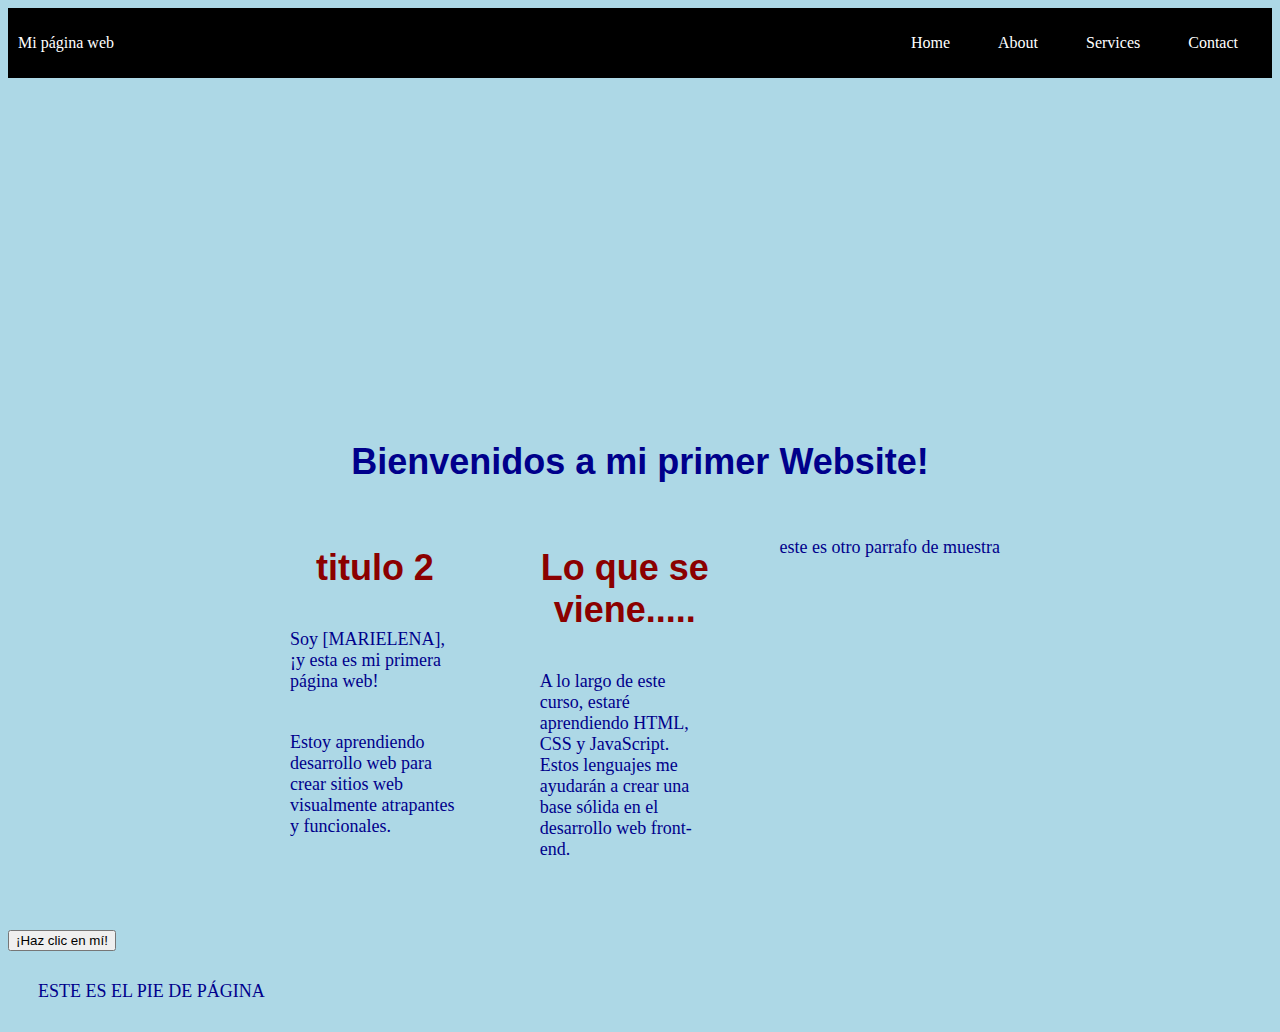
<file: index.html>
<!DOCTYPE html>
<html lang="en">
<head>
  <meta charset="UTF-8">
  <meta name="viewport" content="width=device-width, initial-scale=1.0">
  <meta http-equiv="X-UA-Compatible" content="ie=edge">
  <title>Dia 8</title>
  <link rel="stylesheet" href="colores.css">
</head>
<body>
    <header class="container-nav">
        <nav class="navbar" role="navigation">
             <!-- Contenido de la barra de navegación -->
             <a href="index.html" class="brand">Mi página web</a>
             <ul class="nav-links">
               <li><a href="index.html">Home</a></li>
            <li><a href="about.html">About</a></li>
            <li><a href="services.html">Services</a></li>
            <li><a href="contact.html">Contact</a></li>
          </ul>
        </nav>
        <button class="button-menu-toggle">Menu</button>
    </header>
       <!-- Contenido de la barra de navegación -->
       <main>
           <!-- Contenido principal -->
    <div class= "container">
        <iframe width="560" height="315" src="https://www.youtube.com/embed/W_yM7OkmHgM" title="YouTube video player" frameborder="0" allow="accelerometer; autoplay; clipboard-write; encrypted-media; gyroscope; picture-in-picture; web-share" allowfullscreen></iframe>
        <h1>Bienvenidos a mi primer Website!</h1>
        
        <div class="row">
          <div class="column">
        <h2>titulo 2</h2>
        <p>Soy [MARIELENA], ¡y esta es mi primera página web!</p>
        <p>Estoy aprendiendo desarrollo web para crear sitios web 
          visualmente atrapantes y funcionales.
        </p>
      
        </div> 
        <div class="column">
          
        <h2>Lo que se viene.....</h2>
        <p>A lo largo de este curso, estaré aprendiendo HTML, CSS 
         y JavaScript. Estos lenguajes me ayudarán a crear una base 
         sólida en el desarrollo web front-end.</p>
        
        </div>
         <p>este es otro parrafo de muestra</p>
         </div>
        </div>
      </main>
      <footer>
           <!-- Contenido del pie de página -->

<button onClick="showAlert()"aria-label="Haz clic en mí">
  ¡Haz clic en mí!</button>
<p>ESTE ES EL PIE DE PÁGINA</p>

</footer>


    <script src="script.js"></script>
    

   <!-- // Formulario 
    <form id="myForm">
            <label for="email">Correo electrónico:</label>
            <input type="email" id="email" name="email" required>
            <button type="submit">Enviar</button>
          </form> -->

</body>
</html>
</file>
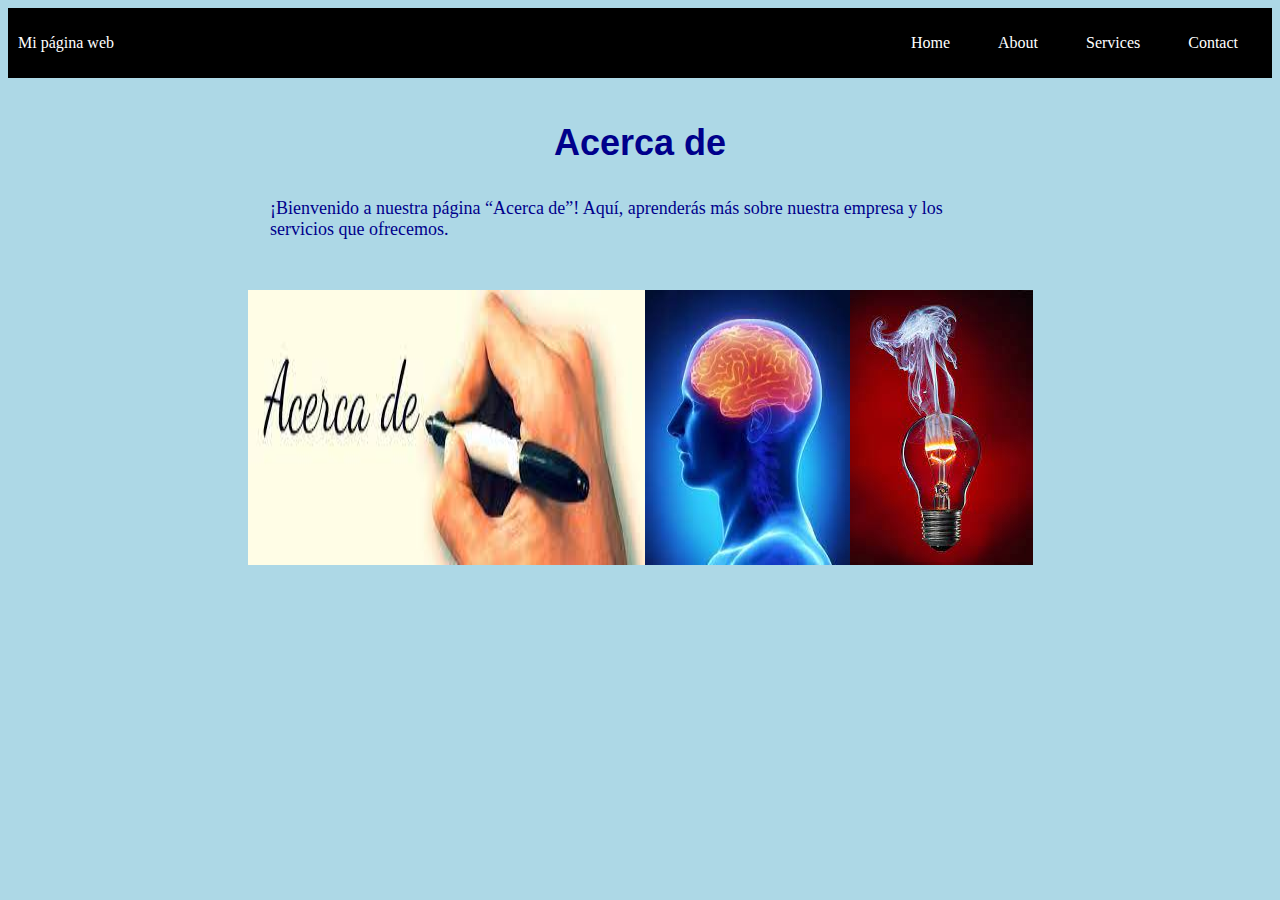
<file: about.html>
<!DOCTYPE html>
<html lang="en">
<head>
  <meta charset="UTF-8">
  <meta name="viewport" content="width=device-width, initial-scale=1.0">
  <meta http-equiv="X-UA-Compatible" content="ie=edge">
  <title>Dia 7</title>
  <link rel="stylesheet" href="colores.css">
</head>
<body>
    <div class="container-nav">
        <nav class="navbar" role="navigation">
          <a href="index.html" class="brand">Mi página web</a>
          <ul class="nav-links">
            <li><a href="index.html">Home</a></li>
            <li><a href="about.html">About</a></li>
            <li><a href="services.html">Services</a></li>
            <li><a href="contact.html">Contact</a></li>
          </ul>
        </nav>
        <button class="button-menu-toggle">Menu</button>
      </div>
      
    <div class= "container">
            <h1>Acerca de</h1>
            <p>¡Bienvenido a nuestra página “Acerca de”! Aquí, aprenderás más
                 sobre nuestra empresa y los servicios que ofrecemos.</p>
        </div>

        <div class="img-container">
          <img src="imagen1.jpg" alt="Descripción de la imagen 1" />
          <img src="imagen2.jpg" alt="Descripción de la imagen 2" />
          <img src="imagen3.jpg" alt="Descripción de la imagen 3" />
      </div>
 <!--<button onclick="showAlert()">
    !Haz click en mi!</button> 
    <script src="script.js"></script>
    

    // Formulario 
    <form id="myForm">
            <label for="email">Correo electrónico:</label>
            <input type="email" id="email" name="email" required>
            <button type="submit">Enviar</button>
          </form> -->
</body>
</html>
</file>
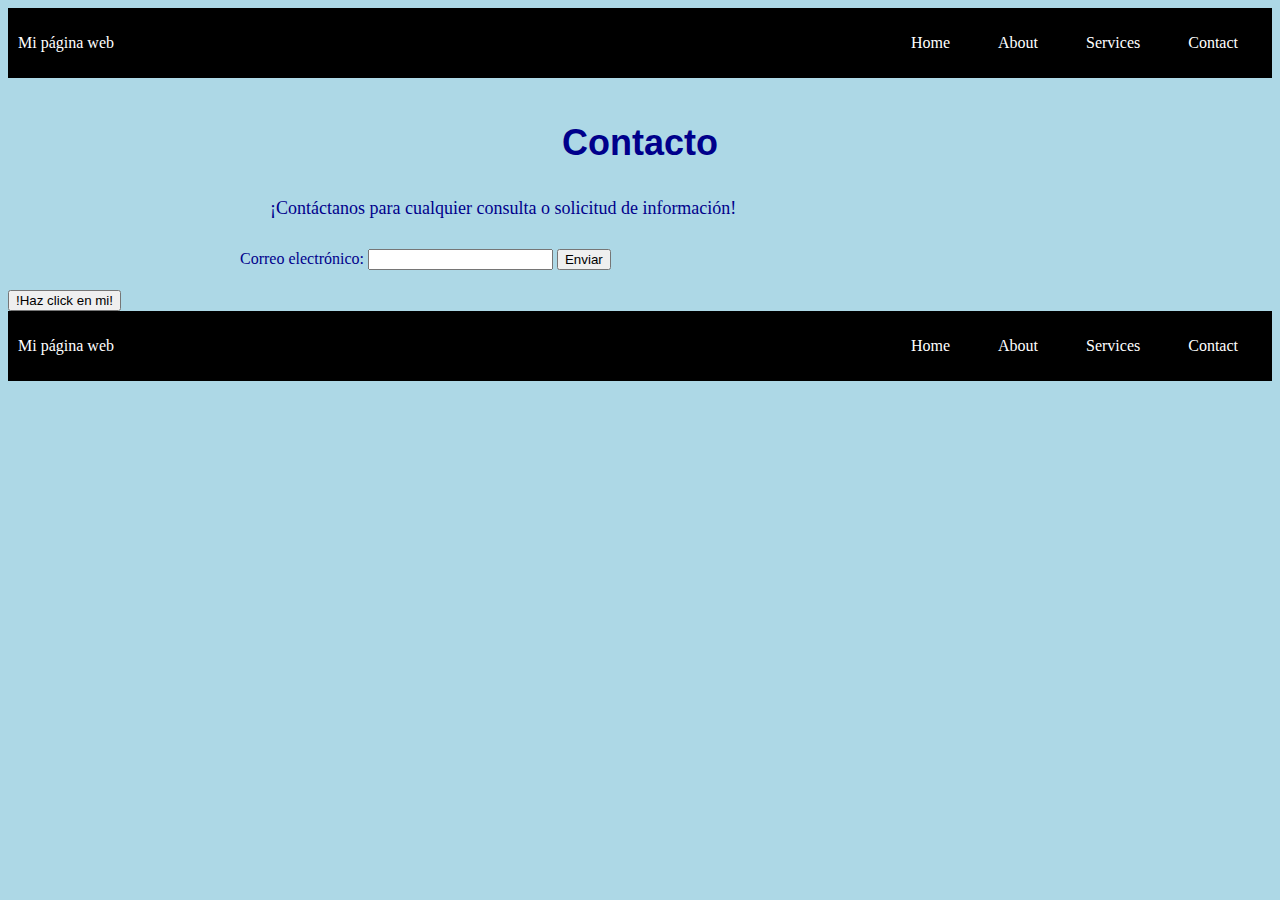
<file: contact.html>
<!DOCTYPE html>
<html lang="en">
<head>
  <meta charset="UTF-8">
  <meta name="viewport" content="width=device-width, initial-scale=1.0">
  <meta http-equiv="X-UA-Compatible" content="ie=edge">
  <title>Dia 7</title>
  <link rel="stylesheet" href="colores.css">
</head>
<body>

    <div class="container-nav">
        <nav class="navbar" role="navigation">
          <a href="index.html" class="brand">Mi página web</a>
          <ul class="nav-links">
            <li><a href="index.html">Home</a></li>
            <li><a href="about.html">About</a></li>
            <li><a href="services.html">Services</a></li>
            <li><a href="contact.html">Contact</a></li>
          </ul>
        </nav>
        <button class="button-menu-toggle">Menu</button>
      </div>
      
    <div class= "container">
        <h1>Contacto</h1>
        <p>¡Contáctanos para cualquier consulta o solicitud de información!</p>
        
          <!-- Agrega aquí los campos del formulario -->

          <form id="myForm">
              <label for="email">Correo electrónico:</label>
              <input type="email" id="email" name="email" required>
              <button type="submit">Enviar</button>
        </form>
      
        </div>

<button onclick="showAlert()">
    !Haz click en mi!</button> 
    <script src="script.js"></script>
    </div>
    </div>

   <!-- // Formulario 
    <form id="myForm">
            <label for="email">Correo electrónico:</label>
            <input type="email" id="email" name="email" required>
            <button type="submit">Enviar</button>
          </form> -->

          

</body>
</html>














<!DOCTYPE html>
<html lang="en">
<head>
  <meta charset="UTF-8">
  <meta name="viewport" content="width=device-width, initial-scale=1.0">
  <meta http-equiv="X-UA-Compatible" content="ie=edge">
  <title>CONTACTO</title>
  <link rel="stylesheet" href="colores.css">
</head>
<body>
  <div class="container-nav">
    <nav class="navbar">
      <a href="MI-PRIMER-WEBSTE.html" class="brand">Mi página web</a>
      <ul class="nav-links">
        <li><a href="MI-PRIMER-WEBSTE.html">Home</a></li>
        <li><a href="#">About</a></li>
        <li><a href="services.html">Services</a></li>
        <li><a href="contact.html">Contact</a></li>
      </ul>
    </nav>
    <button class="button-menu-toggle">Menu</button>
  </div>
    <div class="container">
        
    </div>



</body>
</html>
</file>
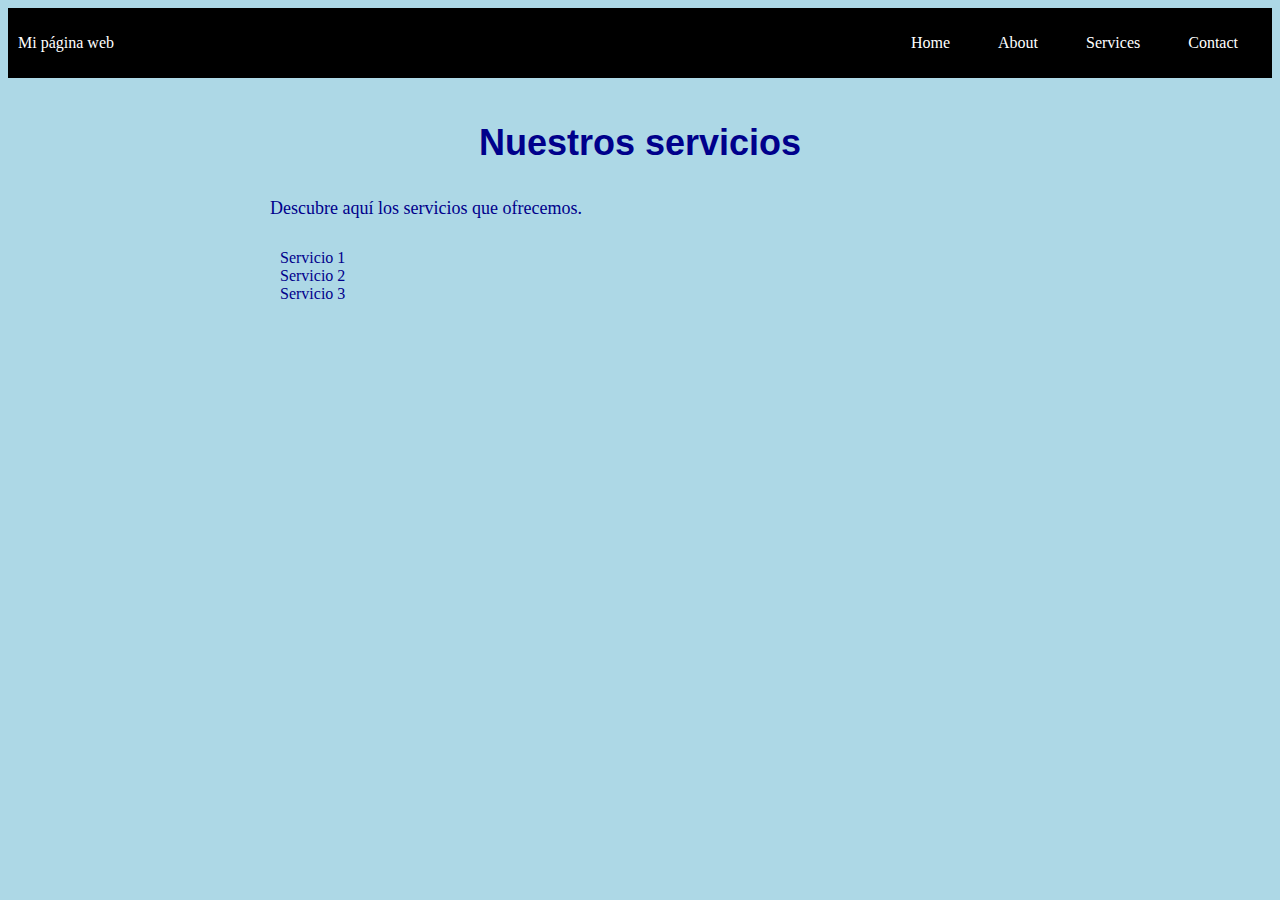
<file: services.html>
<!DOCTYPE html>
<html lang="en">
<head>
  <meta charset="UTF-8">
  <meta name="viewport" content="width=device-width, initial-scale=1.0">
  <meta http-equiv="X-UA-Compatible" content="ie=edge">
  <title>Dia 7</title>
  <link rel="stylesheet" href="colores.css">
</head>
<body>
    <div class="container-nav">
        <nav class="navbar" role="navigation">
          <a href="index.html" class="brand">Mi página web</a>
          <ul class="nav-links">
            <li><a href="index.html">Home</a></li>
            <li><a href="about.html">About</a></li>
            <li><a href="services.html">Services</a></li>
            <li><a href="contact.html">Contact</a></li>
          </ul>
        </nav>
        <button class="button-menu-toggle">Menu</button>
      </div>
      
    <div class= "container">
        <h1>Nuestros servicios</h1>
        <p>Descubre aquí los servicios que ofrecemos.</p>
        <ul>
          <li>Servicio 1</li>
          <li>Servicio 2</li>
          <li>Servicio 3</li>
        </ul>
        </div>

 <!--<button onclick="showAlert()">
    !Haz click en mi!</button> 
    <script src="script.js"></script>
    

    // Formulario 
    <form id="myForm">
            <label for="email">Correo electrónico:</label>
            <input type="email" id="email" name="email" required>
            <button type="submit">Enviar</button>
          </form> -->

</body>
</html>
</file>
<file: colores.css>
body{
    background-color: lightblue;
    color: darkblue;
}

h1{
    font-family: Arial, sans-serif;
    font-size: 36px;
    text-align: center;
}

h2{
    font-family: sans-serif;
    font-size: 36px;
    text-align: center;
    color: darkred;
}

P{
    font-family: Georgia, 'Times New Roman', Times, serif;
    font-size: 18px;
    padding: 10px;
    margin: 20px;
}

.container {
    max-width: 800px;
    margin: auto;
    padding: 20px;
  }

  .row {
    display: flex;
    flex-wrap: wrap;
    margin: 10px;
  }
  
  .column {
    flex: 1;
    padding: 10px;
  }

  @media (max-width: 600px) {
    .column {
      flex: 100%;
    }
  }

  .container-nav {
    display: flex;
    padding: 10px;
    height: 50px;
    background-color: black;
  }
  
  
  .navbar {
    display: flex;
    justify-content: space-between;
    width: 100%;
  }
  
  
  .brand {
    display: flex;
    align-items: center;
  }
  
  
  li>a {
    padding: 8px 24px;
  }
  
  
  li {
    list-style-type: none;
  }
  
  
  a {
    color: white;
    text-decoration:none;
  }
  
  
  .nav-links {
    display: flex;
    align-items: center;
  }
  
  main{
    flex: center;
  }
  
  .button-menu-toggle {
    display: none;
  }

  .footer{
    flex: center;
    align-items: center;
  }

  .img-container{
    display:flex;
    flex-wrap:wrap;
    justify-content: center;
    width: 100%;
    
  }

  @media (max-width: 768px) {
    .column {
      flex: 100%;
    }

  .nav-links {
    display: none;
  }


  .button-menu-toggle {
    display: block;
    background-color: white;
    border:none;
    border-radius: 50px;
    padding: 0 24px;
    font-family: monospace;
    font-weight: bold;
    font-size: 20px;
  }
 
  .nav-links.nav-links-responsive {
    position: absolute;
    display: flex;
    background-color: rgba(20,20,20,0.95);
    width: 100%;
    height: 100%;
    top: 70px;
    left: 0;
    flex-direction: column;
    padding-top: 200px;
    align-items: center;
    gap:70px;
    font-size: 40px;
  }
  
.img-container{
  flex-direction: column;

}
</file>
